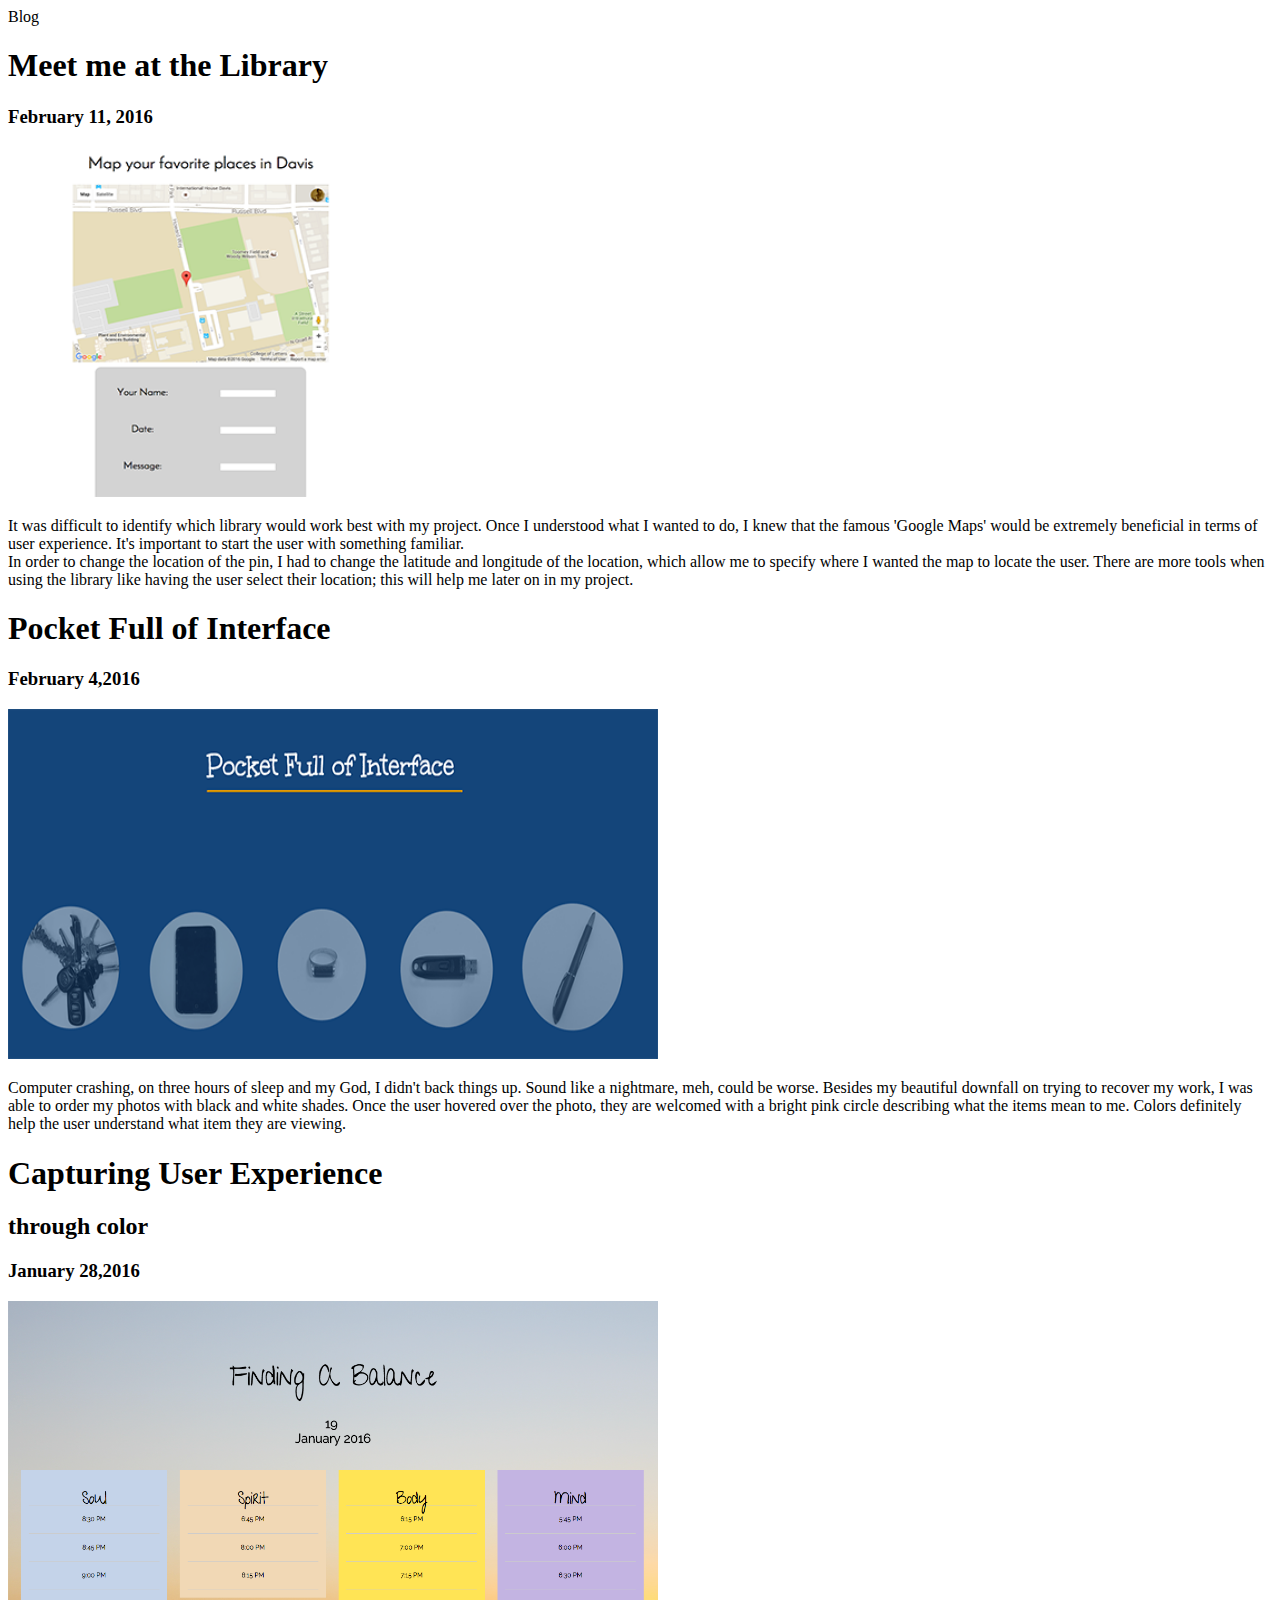
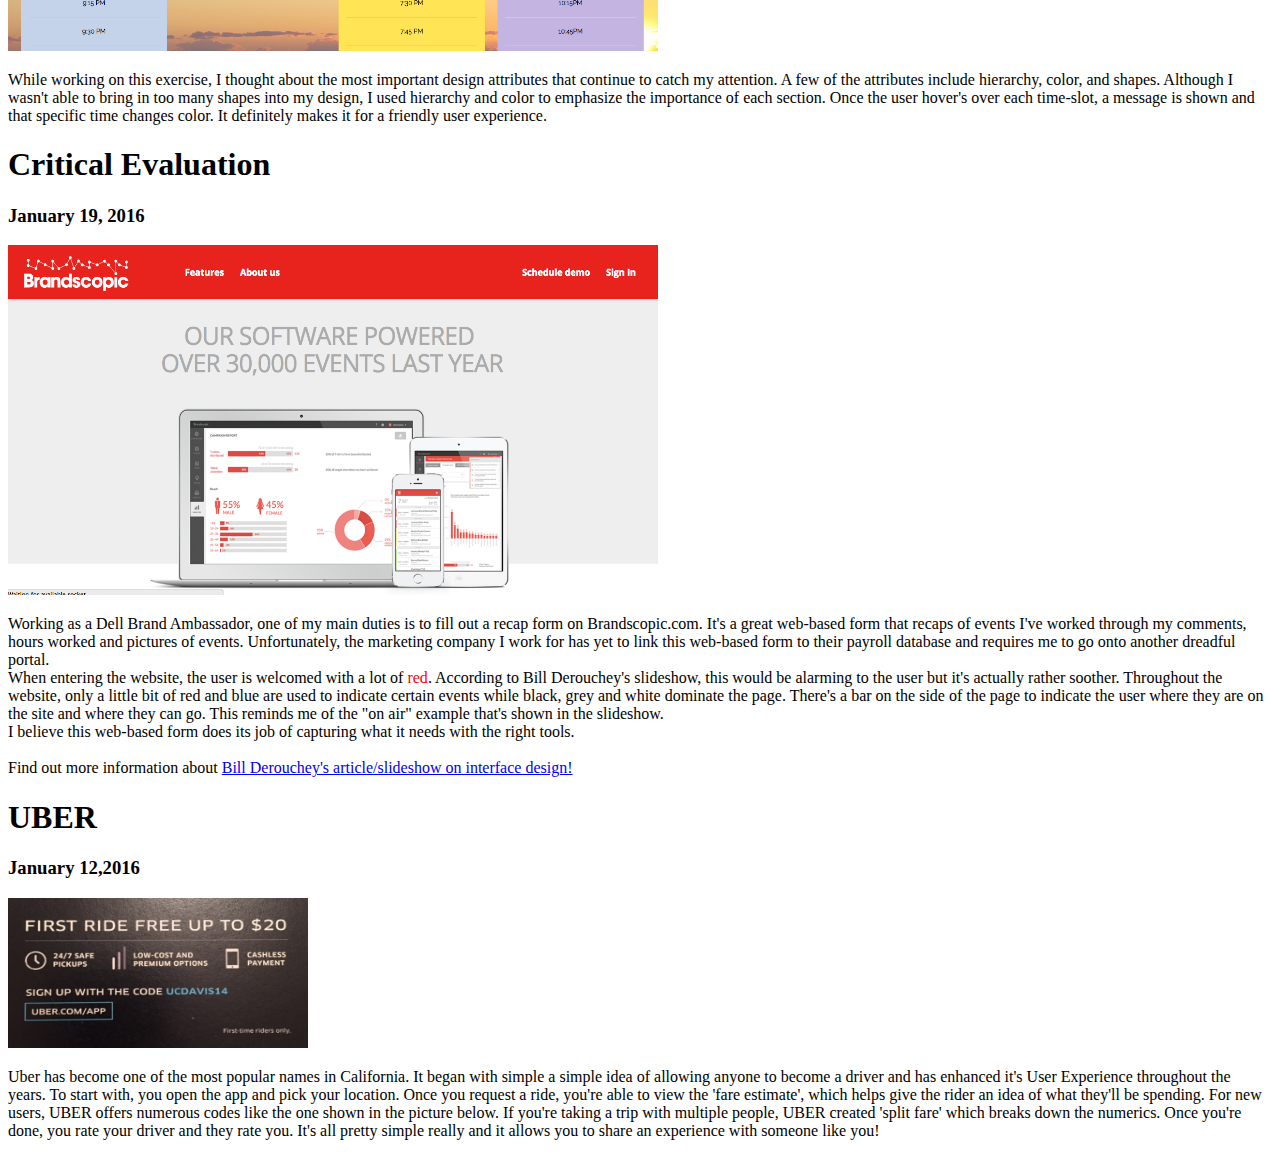
<file: html/blog.html>
<!DOCTYPE html>
<html>
<head>
<title>Blah blah blah blog</title>
</head>

<link href='https://fonts.googleapis.com/css?family=Josefin+Sans' rel='stylesheet' type='text/css'>
<link rel="stylesheet" type="css" href="css/blog.css">

<link href='https://fonts.googleapis.com/css?family=Josefin+Sans' rel='stylesheet' type='text/css'>
    
    
<body id = "body">



<header id = "blog">  
Blog
</header>


<h1>  Meet me at the Library </h1> 
<h3> February 11, 2016 </h3> 

      <img id = "img" src="../images/ex5.png" style="width:400px;height:350px;">
      
      <p>It was difficult to identify which library would work best with my project. Once I understood what I wanted to do, I knew that the famous 'Google Maps' would be extremely beneficial in terms of user experience. It's important to start the user with something familiar. 
      <br>
      In order to change the location of the pin, I had to change the latitude and longitude of the location, which allow me to specify where I wanted the map to locate the user. There are more tools when using the library like having the user select their location; this will help me later on in my project. </p>
    
        <h1>Pocket Full of Interface</h1>
    <h3>February 4,2016</h3>
    
    
      <img id = "img" src="../images/pocketfullofinterface.gif" style="width:650px;height:350px;">
    
<p>
    Computer crashing, on three hours of sleep and my God, I didn't back things up. Sound like a nightmare, meh, could be worse. 
    Besides my beautiful downfall on trying to recover my work, I was able to order my photos with black and white shades. Once the user hovered over the photo, they are welcomed with a bright pink circle describing what the items mean to me. Colors definitely help the user understand what item they are viewing.
    </p>
    

<header id = "ex3">
    <h1>Capturing User Experience</h1>  
    <h2>through color</h2>
    <h3>January 28,2016</h3>
</header> 

   <img id = "img" src="../images/ex3.png" style="width:650px;height:350px;">
<p>While working on this exercise, I thought about the most important design attributes that continue to catch my attention. A few of the attributes include hierarchy, color, and shapes. Although I wasn't able to bring in too many shapes into my design, I used hierarchy and color to emphasize the importance of each section. Once the user hover's over each time-slot, a message is shown and that specific time changes color. It definitely makes it for a friendly user experience. </p>

    
    <h1>Critical Evaluation</h1>
    <h3>January 19, 2016</h3>
    
<img id="img" src="../images/brandscopic.png" style="width:650px; height:350px;">
<p>
Working as a Dell Brand Ambassador, one of my main duties is to fill out a recap form on Brandscopic.com. It's a great web-based form that recaps of events I've worked through my comments, hours worked and pictures of events.

    Unfortunately, the marketing company I work for has yet to link this web-based form to their payroll database and requires me to go onto another dreadful portal. 
    <br>
When entering the website, the user is welcomed with a lot of<span style= "color:red"> red</span>. According to Bill Derouchey's slideshow, this would be alarming to the  user but it's actually rather soother. 
    Throughout the website, only a little bit of red and blue are used to indicate certain events while black, grey and white dominate the page. There's a bar on the side of the page to indicate the user where they are on the site and where they can go. This reminds me of the "on air" example that's shown in the slideshow. 
    <br> 
I believe this web-based form does its job of capturing what it needs with the right tools. 


<br>
    <br>
Find out more information about <a href="http://www.slideshare.net/billder/learning-ixd-from-everyday-objects/19-Power_icon_01"> Bill Derouchey's article/slideshow on interface design! </a>
    </p>
    
    
    
<h1>UBER</h1>
    <h3>January 12,2016</h3>
    
<img id ="img" src="../images/uber.jpg" style="width:300px;height:150px;">
<p>Uber has become one of the most popular names in California. It began with simple a simple idea of allowing anyone to become a driver and has enhanced it's User Experience throughout the years. To start with, you open the app and pick your location. Once you request a ride, you're able to view the 'fare estimate', which helps give the rider an idea of what they'll be spending. For new users, UBER offers numerous codes like the one shown in the picture below. If you're taking a trip with multiple people, UBER created 'split fare' which breaks down the numerics. Once you're done, you rate your driver and they rate you. It's all pretty simple really and it allows you to share an experience with someone like you!   </p>




</body>
</html>
</file>
<file: html/css/blog.css>
#blog {
  border-bottom-style: solid; 
font-family: 'Josefin Sans', sans-serif;
 font-size:60px;
    margin:auto;
    text-align:center;
  
    width: 250px;
    padding-top:3%;
    padding-bottom: 5%;
}

#body{
   font-family: 'Josefin Sans', sans-serif;
    float:center;
    margin: auto;
    width:700px;
}

#img{
 
    max-width: 650px;
    display:block;
    margin-left:auto;
    margin-right:auto;
 
}

a {
    color: mediumvioletred;
}

a:link {
    text-decoration: none;
}

a:visited {
    text-decoration: none;
}

a:hover {
    text-decoration: underline;
}

a:active {
    text-decoration: underline;
}

h1, h2, h3 {

 text-align:center;

    
}

h2 {
    margin-top:-3%;
    color:blueviolet;
}

h3{
    margin-top: -2%;
    color:black;
}


p{
    border-bottom-style: solid;
    border-width: thin;
    padding: 2%;
    text-align: center;
    max-width:500px;
    margin: auto;
    margin-top:3%;
float:center;
font-family: 'Josefin Sans', sans-serif;
width: 800px;
}
</file>
